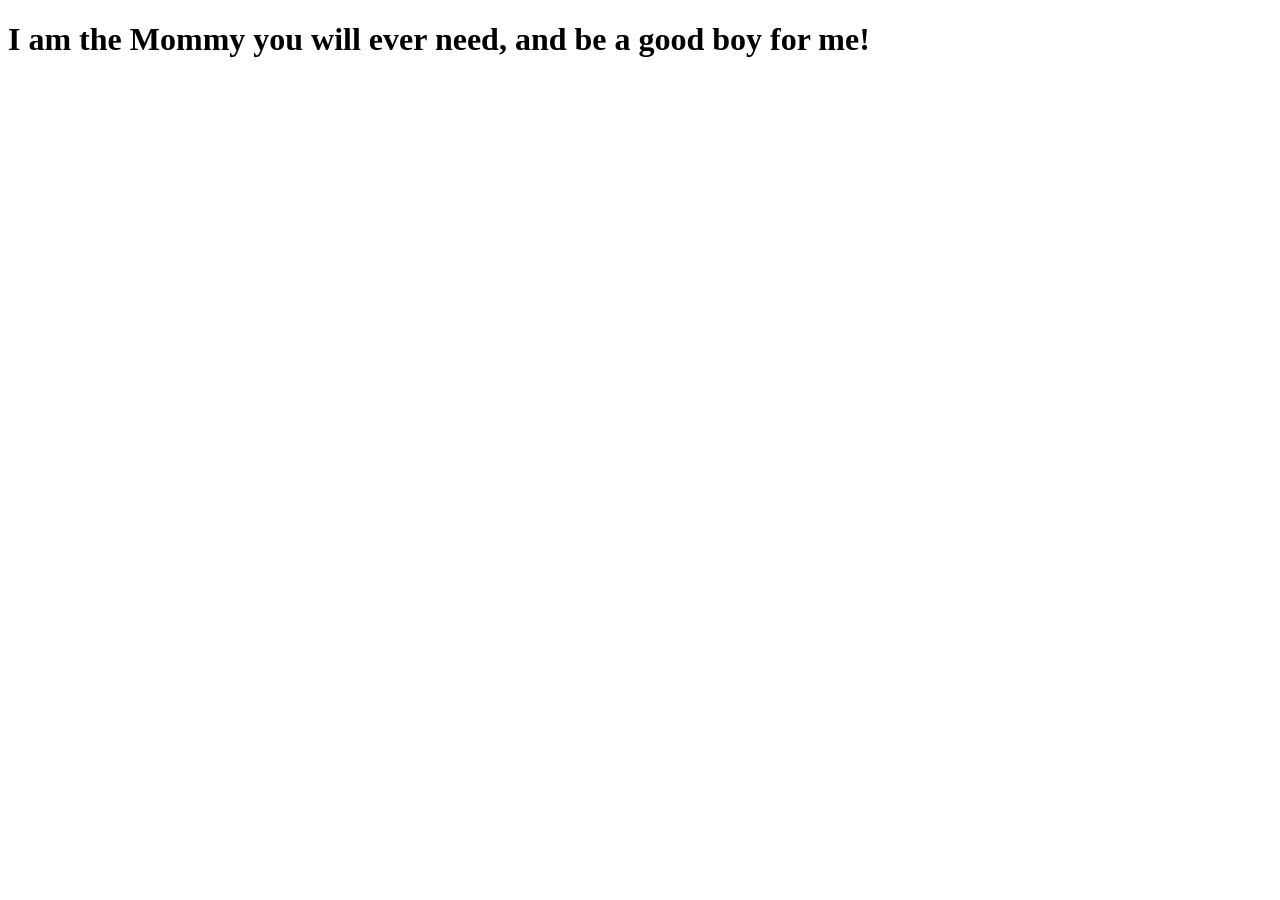
<file: day1/about.html>
<!DOCTYPE html>
<html lang="en">
<head>
    <meta charset="UTF-8">
    <meta name="viewport" content="width=device-width, initial-scale=1.0">
    <title>Mommies Wiki - About</title>
</head>
<body>
    <h1>I am the Mommy you will ever need, and be a good boy for me!</h1>
</body>
</html>
</file>
